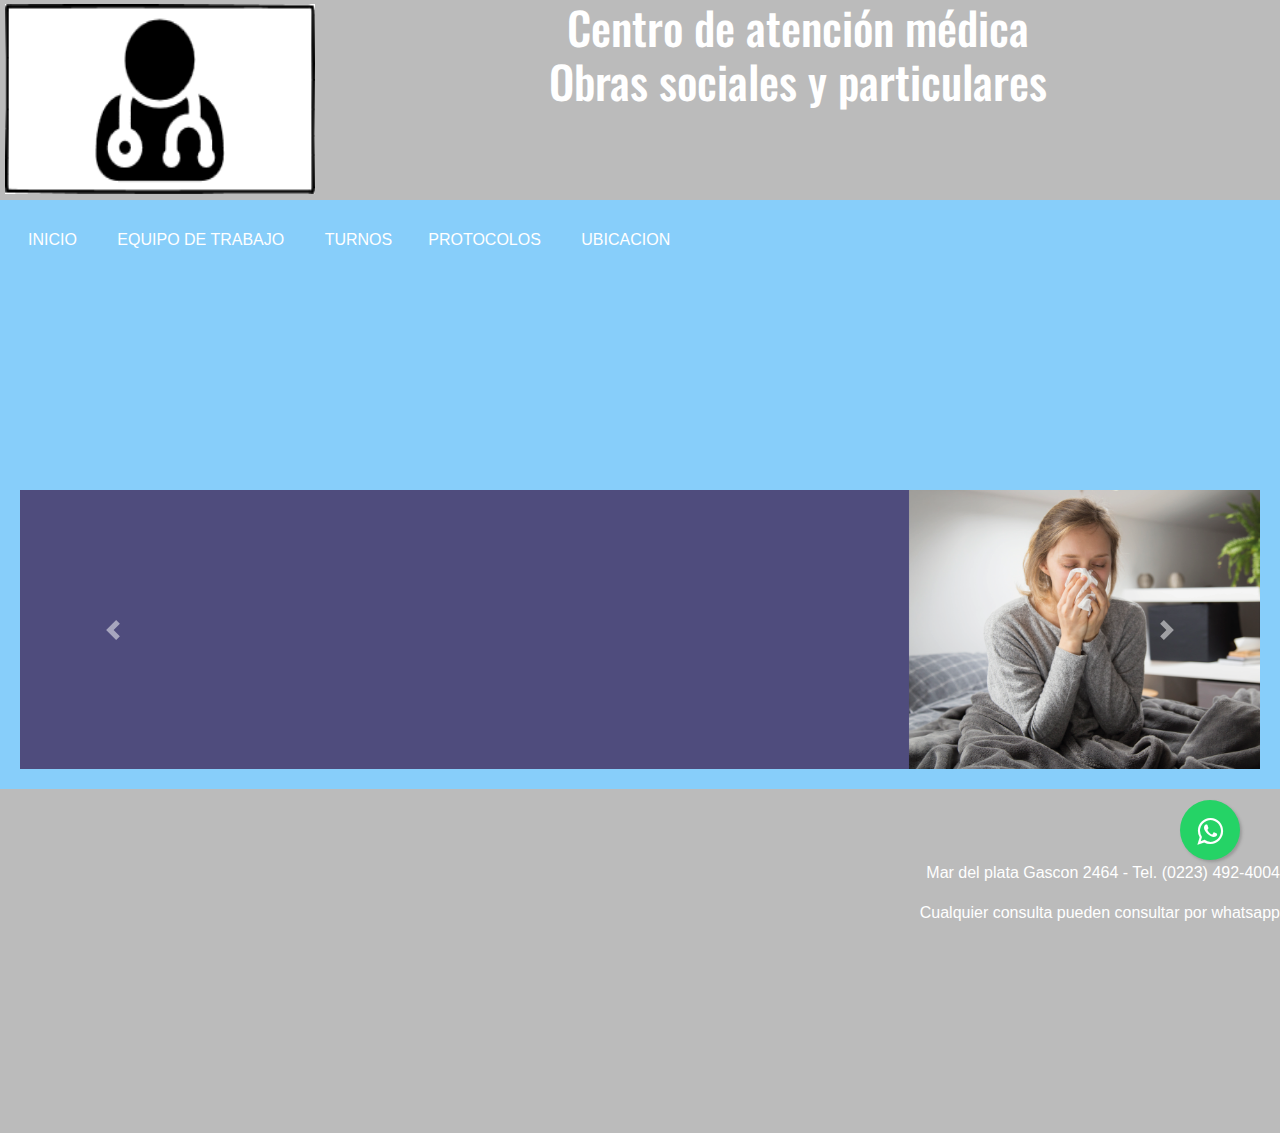
<file: index.html>
<!DOCTYPE html>
<html lang="en">

<head>
    <meta charset="UTF-8">
    <meta http-equiv="X-UA-Compatible" content="IE=edge">
    <meta name="viewport" content="width=device-width, initial-scale=1.0">
    <link rel="icon" href="Imagenes/icono 2.jpg">
    <title>Centro Medico - Turnos, Cuepo Medico, Ubicacion, Protocolos</title>
    <meta name="description" content="Centro de atencion medica de obras sociales y particulares">
    <meta name="keywords" content="Medicina, ayuda, protocolos, Centro Medico, Obras Sociales">
    <link rel="preconnect" href="https://fonts.googleapis.com">
    <link rel="preconnect" href="https://fonts.gstatic.com" crossorigin>
    <link href="https://fonts.googleapis.com/css2?family=Encode+Sans+SC:wght@900&family=Oswald&display=swap"
        rel="stylesheet">
    <link rel="stylesheet" href="https://stackpath.bootstrapcdn.com/bootstrap/4.3.1/css/bootstrap.min.css"
        integrity="sha384-ggOyR0iXCbMQv3Xipma34MD+dH/1fQ784/j6cY/iJTQUOhcWr7x9JvoRxT2MZw1T" crossorigin="anonymous">
    <script src="https://stackpath.bootstrapcdn.com/bootstrap/4.3.1/js/bootstrap.min.js"
        integrity="sha384-JjSmVgyd0p3pXB1rRibZUAYoIIy6OrQ6VrjIEaFf/nJGzIxFDsf4x0xIM+B07jRM" crossorigin="anonymous">
    </script>
    <link rel="stylesheet" href="estilo.css/prueba.css">
</head>

<body>
    <link rel="stylesheet" href="https://maxcdn.bootstrapcdn.com/font-awesome/4.5.0/css/font-awesome.min.css">
    <a href="https://api.whatsapp.com/send?phone=2235257596&text=Hola%21%20Tenes%20alguna%20consulta%20o%20turno%202."
        class="float" target="_blank">
        <i class="fa fa-whatsapp my-float"></i>
    </a>
    <header>
        <img class="logoo" src="imagenes/icono good.PNG" alt="logo">
        <h1 class="InicioPrimero">Centro de atención médica <br>
            Obras sociales y particulares</h1>
    </header>
    <main>
        <div id="acceso">
            <ul type="square">
                <li><a href="index.html">Inicio</a> </li>
                <li><a href="Noticias.html">Equipo de trabajo</a></li>
                <li><a href="turnos.html">Turnos</a>
                <li><a href="protocolos.html">Protocolos</a></li>
                <li><a href="ubicacion.html">Ubicacion</a></li>
            </ul>
        </div>
        <div id="carouselExampleControls" class="carousel slide" data-ride="carousel">
            <div class="carousel-inner">
                <div class="carousel-item active">
                    <img src="imagenes/slider3.png" class="d-block w-100" alt="...">
                </div>
                <div class="carousel-item">
                    <img src="imagenes/slider.png" class="d-block w-100" alt="...">
                </div>
                <div class="carousel-item">
                    <img src="imagenes/slider 3.png" class="d-block w-100" alt="...">
                </div>
            </div>
            <a class="carousel-control-prev" href="#carouselExampleControls" role="button" data-slide="prev">
                <span class="carousel-control-prev-icon" aria-hidden="true"></span>
                <span class="sr-only">Previous</span>
            </a>
            <a class="carousel-control-next" href="#carouselExampleControls" role="button" data-slide="next">
                <span class="carousel-control-next-icon" aria-hidden="true"></span>
                <span class="sr-only">Next</span>
            </a>
        </div>
    </main>
    <footer>
        <br>
        <br>
        <br>
        <p class="info">Mar del plata
            Gascon 2464 - Tel. (0223) 492-4004
        </p>
        <p>Cualquier consulta pueden consultar por whatsapp</p>
    </footer>
    <script src="https://code.jquery.com/jquery-3.5.1.slim.min.js"
        integrity="sha384-DfXdz2htPH0lsSSs5nCTpuj/zy4C+OGpamoFVy38MVBnE+IbbVYUew+OrCXaRkfj" crossorigin="anonymous">
    </script>
    <script src="https://cdn.jsdelivr.net/npm/popper.js@1.16.1/dist/umd/popper.min.js"
        integrity="sha384-9/reFTGAW83EW2RDu2S0VKaIzap3H66lZH81PoYlFhbGU+6BZp6G7niu735Sk7lN" crossorigin="anonymous">
    </script>
    <script src="https://cdn.jsdelivr.net/npm/bootstrap@4.6.0/dist/js/bootstrap.min.js"
        integrity="sha384-+YQ4JLhjyBLPDQt//I+STsc9iw4uQqACwlvpslubQzn4u2UU2UFM80nGisd026JF" crossorigin="anonymous">
    </script>
</body>

</html>
</file>
<file: estilo.css/prueba.css>
.iconodepag {
    height: 100px;
}

body {
    background-color: rgb(135, 206, 250);
    font-family: sans-serif;
}

header img {
    float: left;
    width: 330px;
    height: 220px;
}

.logoo {
    height: 190px;
    margin-left: 5px;
    margin-top: 4px;

}

.float {
    position: fixed;
    width: 60px;
    height: 60px;
    bottom: 40px;
    right: 40px;
    background-color: #25d366;
    color: #FFF;
    border-radius: 50px;
    text-align: center;
    font-size: 30px;
    box-shadow: 2px 2px 3px #999;
    z-index: 100;
}

.float:hover {
    text-decoration: none;
    color: #25d366;
    background-color: #fff;
}

.my-float {
    margin-top: 16px;
}

main {
    margin-bottom: 0px;
}

h1 {
    text-align: center;
}

.InicioPrimero {
    color: rgb(255, 255, 255);
    font-size: 70px;
    font-family: 'Encode Sans SC', sans-serif;
    font-family: 'Oswald', sans-serif;
    background-color: rgb(187, 187, 187);
    text-align: center;
}

.acceso {
    text-align: center;
}

li {
    color: lightblue;
}

.equipoDeTrabajo {
    color: lightslategrey;
    text-align: center;
}

.fotosEquipo {
    width: 100%;
    height: auto;
    display: grid;
    grid-template-rows: repeat(2, 1fr);
    grid-template-columns: repeat(4, 1fr);
    grid-template-areas: "sureda mañas"
        "sintia gabriela";

}

.lolo {
    height: 150px;
    width: 150px;
    margin: 15px;
    padding: 10px;
}

.santo {
    position: relative;
    left: 32%;
    bottom: 40px;
}

ul,
li {
    padding: 0;
    margin: 0;
    list-style: none;
}

#acceso {
    background-color: rgb(135, 206, 250);
    margin: 10px;
    text-align: left;

}

.protocolos {
    text-align: center;
    font-family: sans-serif;
    font-size: 25px;
}

#acceso ul {
    list-style: none;
}

#acceso ul li {
    display: inline-block;

}

#acceso ul a {
    color: white;
    display: block;
    padding: 18px;
    text-decoration: none;
    font-family: 'Libre Baskerville', serif;
    font-family: 'Roboto', sans-serif;
    text-transform: uppercase;
}

#acceso ul a:hover {
    background-color: rgb(187, 187, 187);
}

* {
    margin: 0;
    padding: 0;
}

.tomas {
    display: block;
    flex-direction: row;
    
}

footer {
    color: rgb(255, 255, 255);
    background-color: rgb(187, 187, 187);
    text-align: right;
    margin-top: 10px;
    padding-bottom: 15%;
}


.tabla1 {
    background-color: palegoldenrod;
}

.lista1 {
    color: navy;
}

.lista2 {
    color: olive;
}


.mensajes {
    color: lightslategrey;
    text-align: center;
}


.ubica {
    text-align: center;
    height: 40px;
    height: 40px;
}

.mapa {
    width: 940px;
    height: 490px;
    padding: 5px;
}

.foto {
    width: 940px;
    height: 490px;
    padding: 5px;
}

@media only screen and (min-width:480px) {

    html,
    body {
        width: 100%;
        overflow-x: hidden;
    }

    .actis {
        position: relative;
        right: 120px;
        padding-right: 44px;
    }

    .manucrack {
        width: 450px;
        height: 250px;
        position: relative;
        top: 11px;
        left: 11px;
    }

    .foto {
        height: 270px;
        width: 450px;
        position: relative;
        left: 15px;
    }

    .mapa {
        height: 270px;
        width: 450px;
        position: relative;
        left: 15px;
    }
}

@media only screen and (min-width:768px) {
    header img {
        width: 250px;
        height: 150px;
    }

    .InicioPrimero {
        font-size: 45px;
        height: 150px;
    }

    .actis {
        position: relative;
        right: 160px;
        padding-right: 100px;
    }



}
@media only screen and (min-width:905px)
{
.mapa {
    position: relative;
    bottom: -130px; ;
}
}


@media only screen and (min-width:1024px) {
    header img {
        width: 300px;
        height: 50px;
    }

    .InicioPrimero {
        font-size: 45px;
        height: 150px;
    }
}

@media only screen and (min-width:1200px) {
    header img {
        width: 310px;
        height: 210px;
    }

    .InicioPrimero {
        font-size: 45px;
        height: 200px;
    }
}



.centrado {
    text-align: center;
}

* {
    margin: 0px;
    padding: 0px;
    font-family: sans-serif;
}

#carouselExampleControls {
    margin: 20px;

    margin-top: 220px;

}

/******** cuerpo medico *******/
#cuerpo {
    background-color: #dbe5e6;
    padding: 30px 0px;
}

#cardMedio {
    margin-bottom: 140px;
}

.card-body {
    box-shadow: 0 0 20px 7px rgba(0, 0, 0, 0, 1);
}

.card {
    margin: 20px 10px;
}

.card-body a {
    color: #0c7f90;
    text-decoration: none;
    font-size: 15px;
    margin-top: auto;
    font-weight: 600;
}

.card-body a:hover {
    color: #63a6b0;
    text-decoration: none;
}

.img-img-top {
    height: 350px;
    width: 350px;
    margin: 110px;
}

.card-text {
    text-align: center;
    font-size: 15px;
    font-family: -apple-system, BlinkMacSystemFont, 'Segoe UI', Roboto, Oxygen, Ubuntu, Cantarell, 'Open Sans', 'Helvetica Neue', sans-serif;
}
</file>
